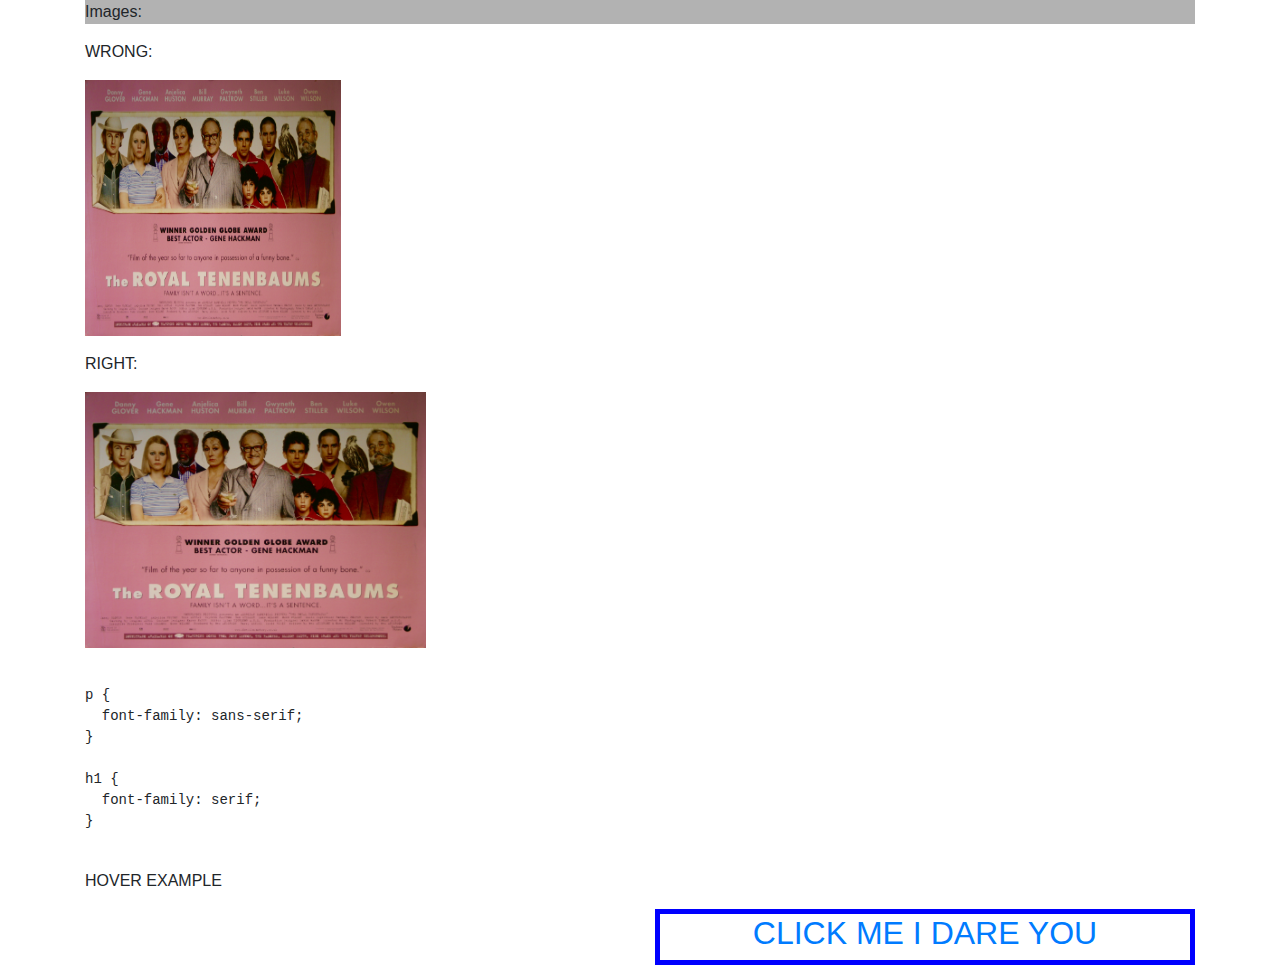
<file: LAB-4-18-2018/index.html>
<!--Images - as bg, as gridded thumbnails, as responsive, etc -->
<!DOCTYPE html>
<html>
<head>
<link rel="stylesheet" type="text/css" href="bootstrap.css">
<link rel="stylesheet" type="text/css" href="image-stuff.css">
<script type="text/javascript" src="jquery-3.3.1.min.js" async></script>
<script type="text/javascript" src="bootstrap.js" async></script>
</head>
<body>
  <div class="container">
  <div class="supercontainer">
    <p>Images:</p>
  </div>
  <p>WRONG:</p>
<p><img style="height:256px; width:256px;" src="tenenbaums.jpg" alt="Royal Tenenbaums"></p>
  <p>RIGHT:</p>
  <p><img style="height:256px;" src="tenenbaums.jpg" alt="Royal Tenenbaums"></p>


<pre>

p {
  font-family: sans-serif;
}

h1 {
  font-family: serif;
}

</pre>

<p> HOVER EXAMPLE </p>
<div class="row">
  <div class="col-sm">
  </div>
  <div class="col-sm">
    <div class="hovercontainer">
      <h2><center><a href="https://en.wikipedia.org/wiki/Rickrolling">CLICK ME I DARE YOU</a></center></h2>
    </div>
  </div>
</div>
</body>
</html>

<!--
Look how muted some of this styling is:
https://www.nintendo.com/corp/index.jsp
https://www.metmuseum.org/events/find-events#!?page=1&startDate=Thu,%2019%20Apr%202018%2018:32:41%20GMT&program=all&location=main%7Cbreuer%7Ccloisters
https://us.battle.net/forums/en/overwatch/
-->
</file>
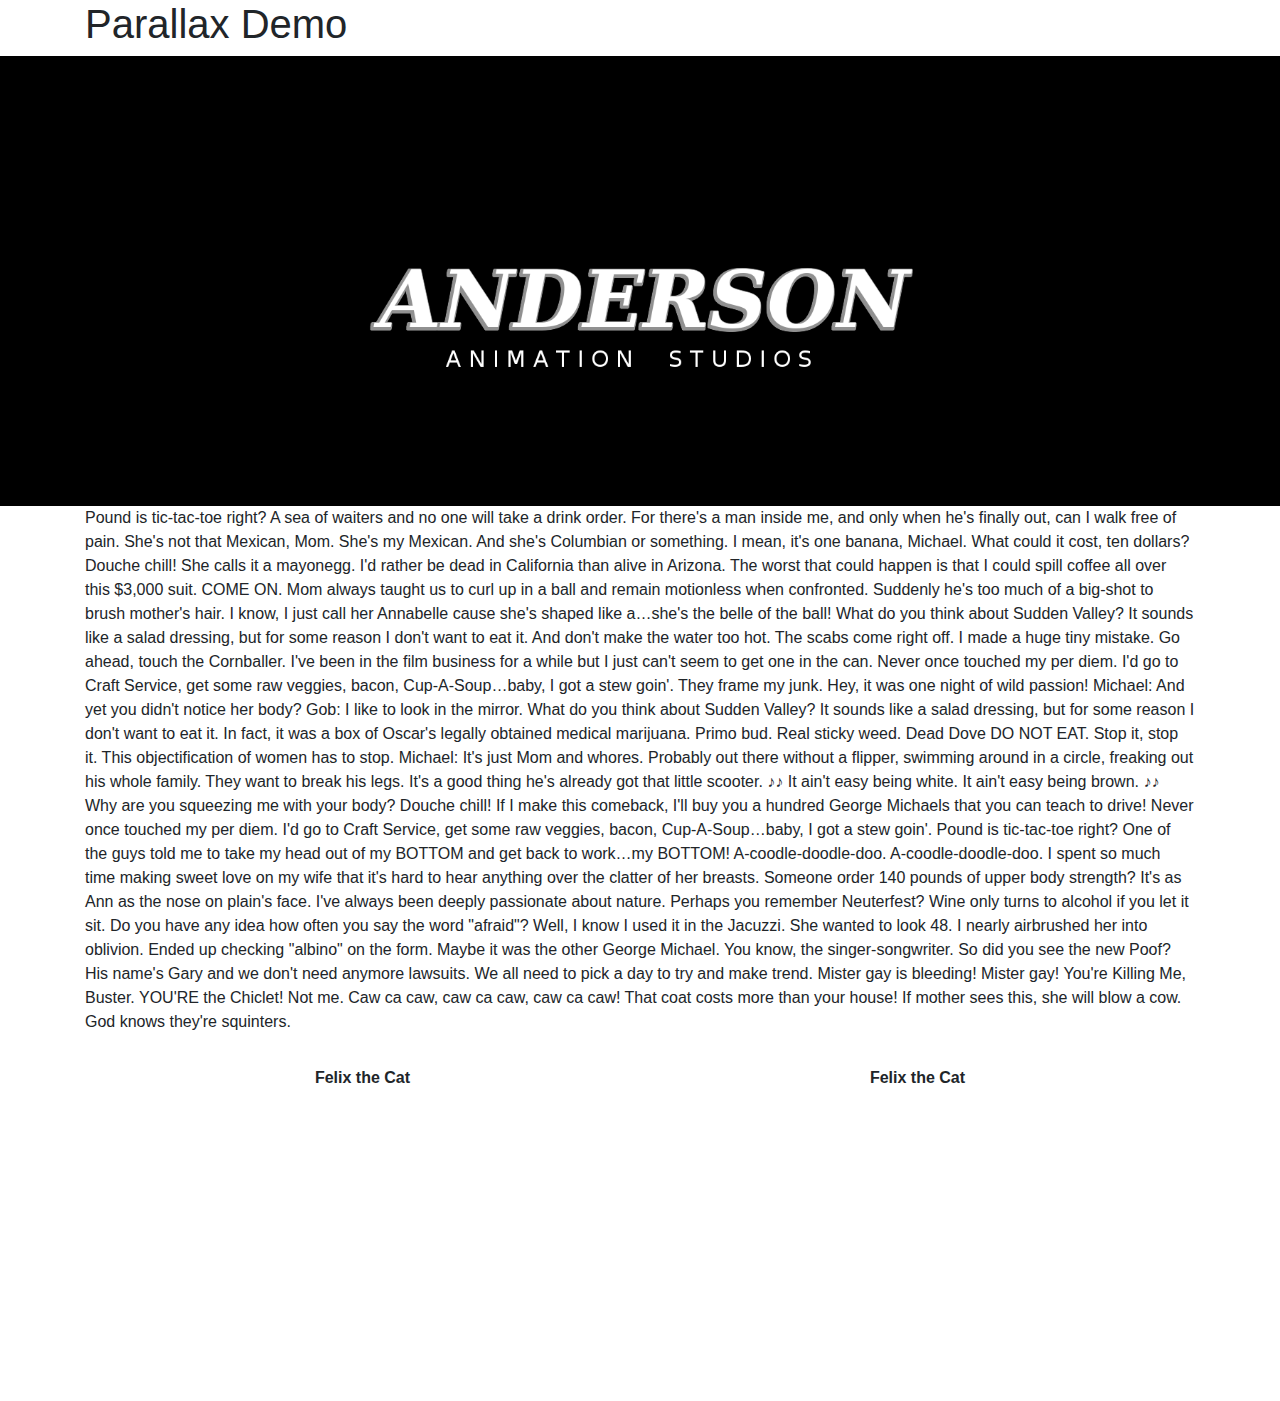
<file: LAB-5-3-2018/index.html>
<!DOCTYPE html>
<html>
<head>
<link rel="stylesheet" type="text/css" href="bootstrap.css">
<link rel="stylesheet" type="text/css" href="parallax.css">
<script type="text/javascript" src="jquery-3.3.1.min.js" async></script>
<script type="text/javascript" src="bootstrap.js" async></script>
</head>
<body>
  <div class="container">
    <h1>Parallax Demo</h1>
    <!-- Example of amazing parallax usage http://www.firewatchgame.com/ -->
  </div>
<div class="parallax"></div>

<div class="container">
<p>
  Pound is tic-tac-toe right? A sea of waiters and no one will take a drink order. For there's a man inside me, and only when he's finally out, can I walk free of pain. She's not that Mexican, Mom. She's my Mexican. And she's Columbian or something. I mean, it's one banana, Michael. What could it cost, ten dollars? Douche chill! She calls it a mayonegg.

I'd rather be dead in California than alive in Arizona. The worst that could happen is that I could spill coffee all over this $3,000 suit. COME ON. Mom always taught us to curl up in a ball and remain motionless when confronted. Suddenly he's too much of a big-shot to brush mother's hair. I know, I just call her Annabelle cause she's shaped like a…she's the belle of the ball! What do you think about Sudden Valley? It sounds like a salad dressing, but for some reason I don't want to eat it. And don't make the water too hot. The scabs come right off. I made a huge tiny mistake.

Go ahead, touch the Cornballer. I've been in the film business for a while but I just can't seem to get one in the can. Never once touched my per diem. I'd go to Craft Service, get some raw veggies, bacon, Cup-A-Soup…baby, I got a stew goin'. They frame my junk. Hey, it was one night of wild passion! Michael: And yet you didn't notice her body? Gob: I like to look in the mirror.

What do you think about Sudden Valley? It sounds like a salad dressing, but for some reason I don't want to eat it. In fact, it was a box of Oscar's legally obtained medical marijuana. Primo bud. Real sticky weed.

Dead Dove DO NOT EAT. Stop it, stop it. This objectification of women has to stop. Michael: It's just Mom and whores.

Probably out there without a flipper, swimming around in a circle, freaking out his whole family. They want to break his legs. It's a good thing he's already got that little scooter. ♪♪ It ain't easy being white. It ain't easy being brown. ♪♪ Why are you squeezing me with your body? Douche chill!

If I make this comeback, I'll buy you a hundred George Michaels that you can teach to drive! Never once touched my per diem. I'd go to Craft Service, get some raw veggies, bacon, Cup-A-Soup…baby, I got a stew goin'. Pound is tic-tac-toe right? One of the guys told me to take my head out of my BOTTOM and get back to work…my BOTTOM! A-coodle-doodle-doo. A-coodle-doodle-doo.

I spent so much time making sweet love on my wife that it's hard to hear anything over the clatter of her breasts. Someone order 140 pounds of upper body strength? It's as Ann as the nose on plain's face. I've always been deeply passionate about nature. Perhaps you remember Neuterfest? Wine only turns to alcohol if you let it sit.

Do you have any idea how often you say the word "afraid"? Well, I know I used it in the Jacuzzi. She wanted to look 48. I nearly airbrushed her into oblivion. Ended up checking "albino" on the form. Maybe it was the other George Michael. You know, the singer-songwriter. So did you see the new Poof? His name's Gary and we don't need anymore lawsuits. We all need to pick a day to try and make trend.

Mister gay is bleeding! Mister gay! You're Killing Me, Buster. YOU'RE the Chiclet! Not me. Caw ca caw, caw ca caw, caw ca caw! That coat costs more than your house! If mother sees this, she will blow a cow. God knows they're squinters.
</p>
<div class="container">
  <div class="row">
    <div class="col-sm">
      <p><b><center>Felix the Cat</b></center></p>
      <div class="embed-responsive embed-responsive-16by9">
  <iframe class="embed-responsive-item" src="https://www.youtube.com/embed/LJwfflqW8xQ"></iframe>
</div>
    </div>
    <div class="col-sm">
      <p><b><center>Felix the Cat</b></center></p>
      <div class="embed-responsive embed-responsive-16by9">
  <iframe class="embed-responsive-item" src="https://www.youtube.com/embed/LJwfflqW8xQ"></iframe>
</div>
    </div>
  </div>
</div>

<div class="parallax"></div>
</body>
</html>
</file>
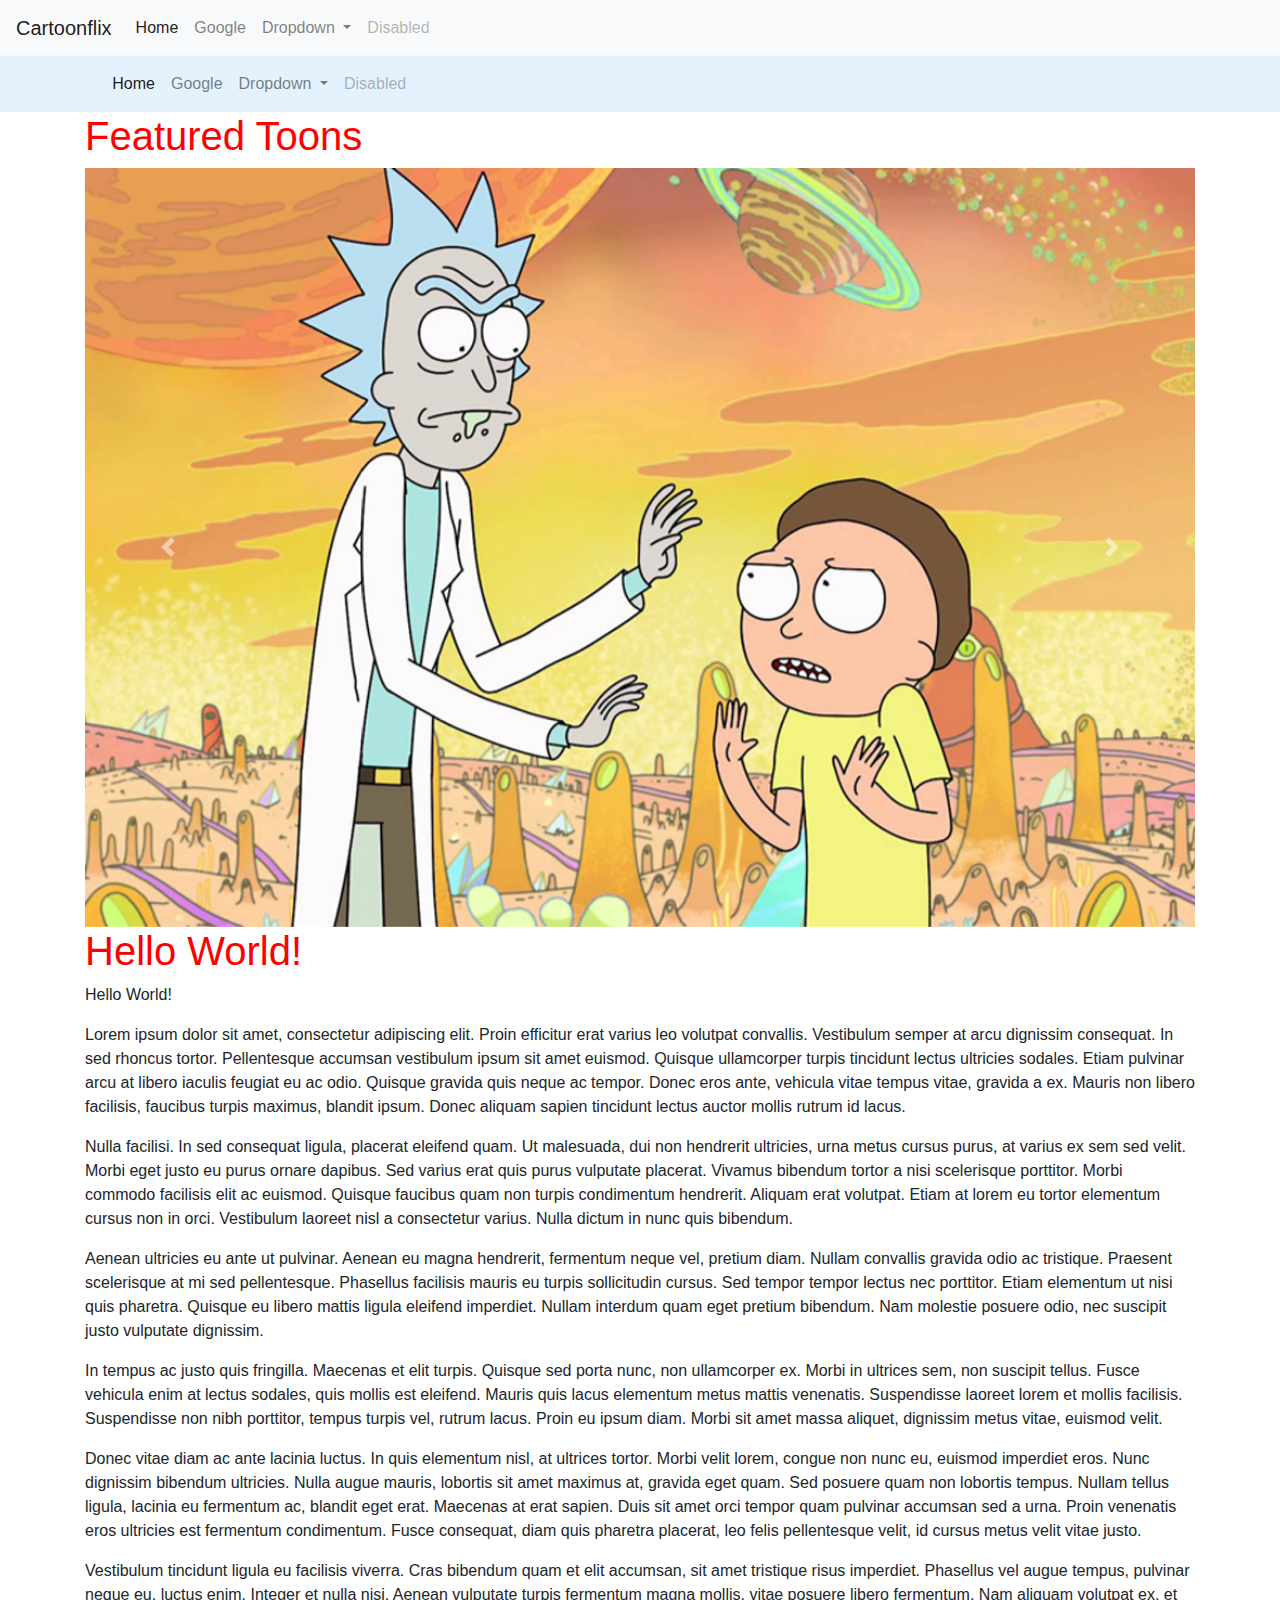
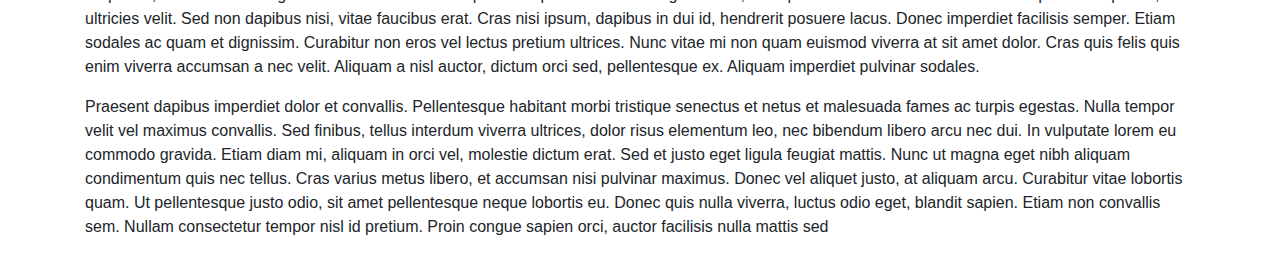
<file: LAB-2-15-2018/lab-2.html>
<!DOCTYPE html>
<html>
<head>
<title>Hello World!</title>

<link rel="stylesheet" type="text/css" href="bootstrap.css">
<link rel="stylesheet" type="text/css" href="helloworld.css">
<!-- JAVASCRIPT AND JQUERY -->
<script src="jquery-3.3.1.min.js"></script>
<script src="bootstrap.js"></script>
<!-- JAVASCRIPT and jQuery END -->
</head>
<body>
<!-- BOOTSTRAP NAVBAR -->
<nav class="navbar navbar-expand-lg navbar-light bg-light">
  <a class="navbar-brand" href="#">Cartoonflix</a>
  <button class="navbar-toggler" type="button" data-toggle="collapse" data-target="#navbarSupportedContent" aria-controls="navbarSupportedContent" aria-expanded="false" aria-label="Toggle navigation">
    <span class="navbar-toggler-icon"></span>
  </button>

  <div class="collapse navbar-collapse" id="navbarSupportedContent">
    <ul class="navbar-nav mr-auto">
      <li class="nav-item active">
        <a class="nav-link" href="#">Home <span class="sr-only">(current)</span></a>
      </li>
      <li class="nav-item">
        <a class="nav-link" href="http://www.google.com">Google</a>
      </li>
      <li class="nav-item dropdown">
        <a class="nav-link dropdown-toggle" href="#" id="navbarDropdown" role="button" data-toggle="dropdown" aria-haspopup="true" aria-expanded="false">
          Dropdown
        </a>
        <div class="dropdown-menu" aria-labelledby="navbarDropdown">
          <a class="dropdown-item" href="#">Action</a>
          <a class="dropdown-item" href="#">Another action</a>
          <div class="dropdown-divider"></div>
          <a class="dropdown-item" href="#">Something else here</a>
        </div>
      </li>
      <li class="nav-item">
        <a class="nav-link disabled" href="#">Disabled</a>
      </li>
    </ul>
    <form class="form-inline my-2 my-lg-0">
      <!--<input class="form-control mr-sm-2" type="search" placeholder="Search" aria-label="Search">-->
      <!-- <button class="btn btn-outline-success my-2 my-sm-0" type="submit">Search</button> -->
    </form>
  </div>
</nav>
<!-- BOOTSTRAP NAVBAR END -->

<!-- BOOTSTRAP NAVBAR -->
<!--<nav class="navbar navbar-expand-lg navbar-light bg-light">-->
<nav class="navbar navbar-expand-lg navbar-light" style="background-color: #e3f2fd;">
  <a class="navbar-brand" href="#">&nbsp;&nbsp;&nbsp;&nbsp;&nbsp;&nbsp;&nbsp;&nbsp;&nbsp;&nbsp;&nbsp;&nbsp;&nbsp;</a>
  <button class="navbar-toggler" type="button" data-toggle="collapse" data-target="#navbarSupportedContent" aria-controls="navbarSupportedContent" aria-expanded="false" aria-label="Toggle navigation">
    <span class="navbar-toggler-icon"></span>
  </button>

  <div class="collapse navbar-collapse" id="navbarSupportedContent">
    <ul class="navbar-nav mr-auto">
      <li class="nav-item active">
        <a class="nav-link" href="#">Home <span class="sr-only">(current)</span></a>
      </li>
      <li class="nav-item">
        <a class="nav-link" href="http://www.google.com">Google</a>
      </li>
      <li class="nav-item dropdown">
        <a class="nav-link dropdown-toggle" href="#" id="navbarDropdown" role="button" data-toggle="dropdown" aria-haspopup="true" aria-expanded="false">
          Dropdown
        </a>
        <div class="dropdown-menu" aria-labelledby="navbarDropdown">
          <a class="dropdown-item" href="#">Action</a>
          <a class="dropdown-item" href="#">Another action</a>
          <div class="dropdown-divider"></div>
          <a class="dropdown-item" href="#">Something else here</a>
        </div>
      </li>
      <li class="nav-item">
        <a class="nav-link disabled" href="#">Disabled</a>
      </li>
    </ul>
    <form class="form-inline my-2 my-lg-0">
      <!--<input class="form-control mr-sm-2" type="search" placeholder="Search" aria-label="Search">-->
      <!-- <button class="btn btn-outline-success my-2 my-sm-0" type="submit">Search</button> -->
    </form>
  </div>
</nav>
<!-- BOOTSTRAP NAVBAR END -->
<!-- div container -->
<div class="container">
<h1>Featured Toons</h1>

<!-- Carousel Start-->
<div id="carouselExampleControls" class="carousel slide" data-ride="carousel">
  <div class="carousel-inner">
    <div class="carousel-item active">
      <a href="http://www.adultswim.com"><img class="d-block w-100" src="rickandmorty-optimized.png" alt="First slide"></a>
    </div>
    <div class="carousel-item">
      <a href="http://www.fox.com"><img class="d-block w-100" src="simpsons-optimized.png" alt="Second slide"></a>
    </div>
    <div class="carousel-item">
      <a href="http://www.disney.com"><img class="d-block w-100" src="ducktales-optimized.png" alt="Third slide"></a>
    </div>
  </div>
  <a class="carousel-control-prev" href="#carouselExampleControls" role="button" data-slide="prev">
    <span class="carousel-control-prev-icon" aria-hidden="true"></span>
    <span class="sr-only">Previous</span>
  </a>
  <a class="carousel-control-next" href="#carouselExampleControls" role="button" data-slide="next">
    <span class="carousel-control-next-icon" aria-hidden="true"></span>
    <span class="sr-only">Next</span>
  </a>
</div>
<!-- Carousel End -->

  <h1>Hello World!</h1>
  <p>Hello World!</p>
  <p>Lorem ipsum dolor sit amet, consectetur adipiscing elit. Proin efficitur erat varius leo volutpat convallis. Vestibulum semper at arcu dignissim consequat. In sed rhoncus tortor. Pellentesque accumsan vestibulum ipsum sit amet euismod. Quisque ullamcorper turpis tincidunt lectus ultricies sodales. Etiam pulvinar arcu at libero iaculis feugiat eu ac odio. Quisque gravida quis neque ac tempor. Donec eros ante, vehicula vitae tempus vitae, gravida a ex. Mauris non libero facilisis, faucibus turpis maximus, blandit ipsum. Donec aliquam sapien tincidunt lectus auctor mollis rutrum id lacus.</p>

<p>Nulla facilisi. In sed consequat ligula, placerat eleifend quam. Ut malesuada, dui non hendrerit ultricies, urna metus cursus purus, at varius ex sem sed velit. Morbi eget justo eu purus ornare dapibus. Sed varius erat quis purus vulputate placerat. Vivamus bibendum tortor a nisi scelerisque porttitor. Morbi commodo facilisis elit ac euismod. Quisque faucibus quam non turpis condimentum hendrerit. Aliquam erat volutpat. Etiam at lorem eu tortor elementum cursus non in orci. Vestibulum laoreet nisl a consectetur varius. Nulla dictum in nunc quis bibendum.</p>

<p>Aenean ultricies eu ante ut pulvinar. Aenean eu magna hendrerit, fermentum neque vel, pretium diam. Nullam convallis gravida odio ac tristique. Praesent scelerisque at mi sed pellentesque. Phasellus facilisis mauris eu turpis sollicitudin cursus. Sed tempor tempor lectus nec porttitor. Etiam elementum ut nisi quis pharetra. Quisque eu libero mattis ligula eleifend imperdiet. Nullam interdum quam eget pretium bibendum. Nam molestie posuere odio, nec suscipit justo vulputate dignissim.</p>

<p>In tempus ac justo quis fringilla. Maecenas et elit turpis. Quisque sed porta nunc, non ullamcorper ex. Morbi in ultrices sem, non suscipit tellus. Fusce vehicula enim at lectus sodales, quis mollis est eleifend. Mauris quis lacus elementum metus mattis venenatis. Suspendisse laoreet lorem et mollis facilisis. Suspendisse non nibh porttitor, tempus turpis vel, rutrum lacus. Proin eu ipsum diam. Morbi sit amet massa aliquet, dignissim metus vitae, euismod velit.</p>

<p>Donec vitae diam ac ante lacinia luctus. In quis elementum nisl, at ultrices tortor. Morbi velit lorem, congue non nunc eu, euismod imperdiet eros. Nunc dignissim bibendum ultricies. Nulla augue mauris, lobortis sit amet maximus at, gravida eget quam. Sed posuere quam non lobortis tempus. Nullam tellus ligula, lacinia eu fermentum ac, blandit eget erat. Maecenas at erat sapien. Duis sit amet orci tempor quam pulvinar accumsan sed a urna. Proin venenatis eros ultricies est fermentum condimentum. Fusce consequat, diam quis pharetra placerat, leo felis pellentesque velit, id cursus metus velit vitae justo.</p>

<p>Vestibulum tincidunt ligula eu facilisis viverra. Cras bibendum quam et elit accumsan, sit amet tristique risus imperdiet. Phasellus vel augue tempus, pulvinar neque eu, luctus enim. Integer et nulla nisi. Aenean vulputate turpis fermentum magna mollis, vitae posuere libero fermentum. Nam aliquam volutpat ex, et ultricies velit. Sed non dapibus nisi, vitae faucibus erat. Cras nisi ipsum, dapibus in dui id, hendrerit posuere lacus. Donec imperdiet facilisis semper. Etiam sodales ac quam et dignissim. Curabitur non eros vel lectus pretium ultrices. Nunc vitae mi non quam euismod viverra at sit amet dolor. Cras quis felis quis enim viverra accumsan a nec velit. Aliquam a nisl auctor, dictum orci sed, pellentesque ex. Aliquam imperdiet pulvinar sodales.</p>

<p>Praesent dapibus imperdiet dolor et convallis. Pellentesque habitant morbi tristique senectus et netus et malesuada fames ac turpis egestas. Nulla tempor velit vel maximus convallis. Sed finibus, tellus interdum viverra ultrices, dolor risus elementum leo, nec bibendum libero arcu nec dui. In vulputate lorem eu commodo gravida. Etiam diam mi, aliquam in orci vel, molestie dictum erat. Sed et justo eget ligula feugiat mattis. Nunc ut magna eget nibh aliquam condimentum quis nec tellus. Cras varius metus libero, et accumsan nisi pulvinar maximus. Donec vel aliquet justo, at aliquam arcu. Curabitur vitae lobortis quam. Ut pellentesque justo odio, sit amet pellentesque neque lobortis eu. Donec quis nulla viverra, luctus odio eget, blandit sapien. Etiam non convallis sem. Nullam consectetur tempor nisl id pretium. Proin congue sapien orci, auctor facilisis nulla mattis sed</p>
</div>
</body>
</html>
</file>
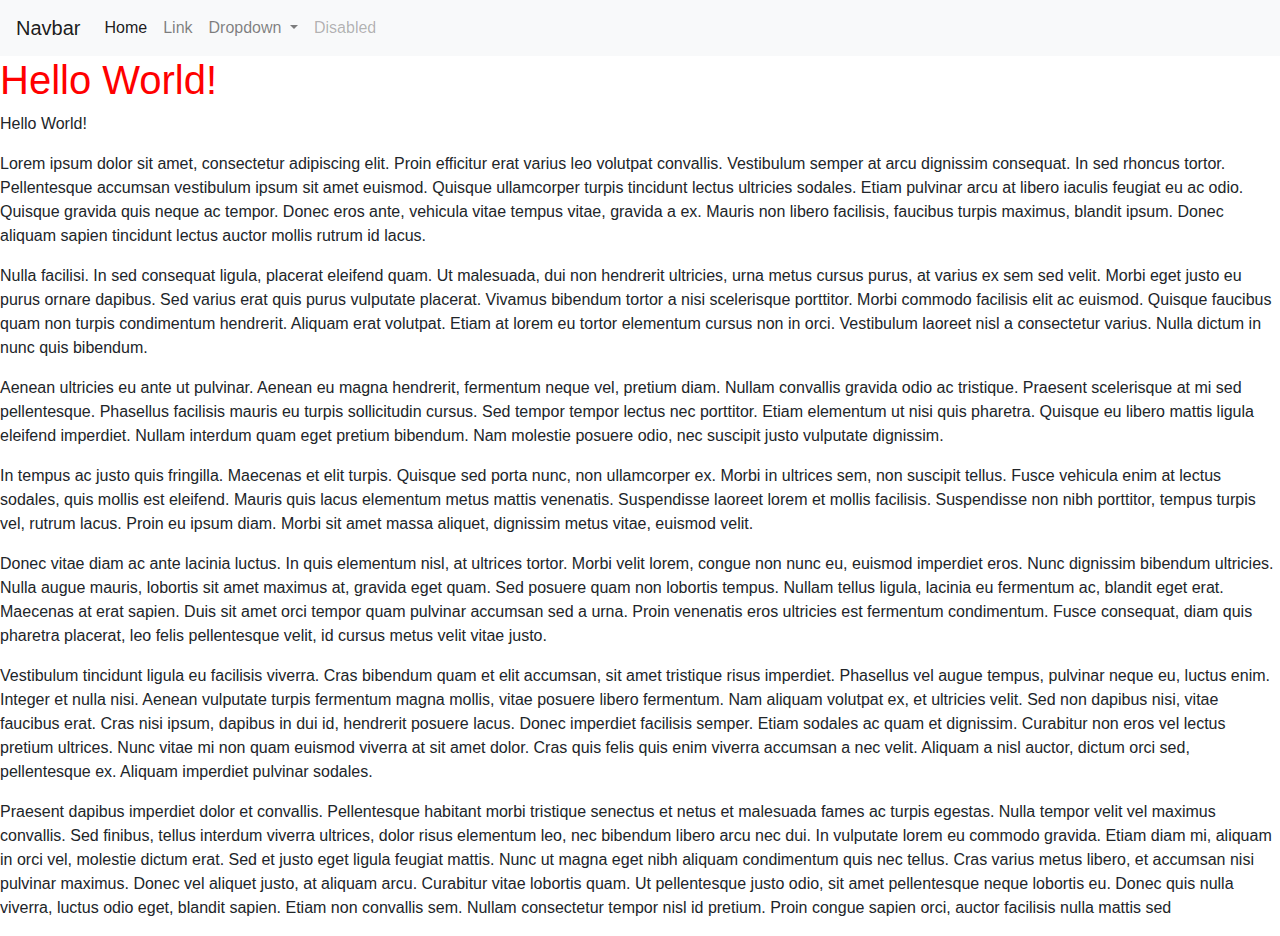
<file: LAB-2-8-2018/helloworld.html>
<!DOCTYPE html>
<html>
<head>
<title>Hello World!</title>

<link rel="stylesheet" type="text/css" href="bootstrap.css">
<link rel="stylesheet" type="text/css" href="helloworld.css">
<!-- JAVASCRIPT AND JQUERY -->
<script src="jquery-3.3.1.min.js"></script>
<script src="bootstrap.js"></script>
<!-- JAVASCRIPT and jQuery END -->
</head>
<body>
<!-- BOOTSTRAP NAVBAR -->
<nav class="navbar navbar-expand-lg navbar-light bg-light">
  <a class="navbar-brand" href="#">Navbar</a>
  <button class="navbar-toggler" type="button" data-toggle="collapse" data-target="#navbarSupportedContent" aria-controls="navbarSupportedContent" aria-expanded="false" aria-label="Toggle navigation">
    <span class="navbar-toggler-icon"></span>
  </button>

  <div class="collapse navbar-collapse" id="navbarSupportedContent">
    <ul class="navbar-nav mr-auto">
      <li class="nav-item active">
        <a class="nav-link" href="#">Home <span class="sr-only">(current)</span></a>
      </li>
      <li class="nav-item">
        <a class="nav-link" href="#">Link</a>
      </li>
      <li class="nav-item dropdown">
        <a class="nav-link dropdown-toggle" href="#" id="navbarDropdown" role="button" data-toggle="dropdown" aria-haspopup="true" aria-expanded="false">
          Dropdown
        </a>
        <div class="dropdown-menu" aria-labelledby="navbarDropdown">
          <a class="dropdown-item" href="#">Action</a>
          <a class="dropdown-item" href="#">Another action</a>
          <div class="dropdown-divider"></div>
          <a class="dropdown-item" href="#">Something else here</a>
        </div>
      </li>
      <li class="nav-item">
        <a class="nav-link disabled" href="#">Disabled</a>
      </li>
    </ul>
    <form class="form-inline my-2 my-lg-0">
      <!--<input class="form-control mr-sm-2" type="search" placeholder="Search" aria-label="Search">-->
      <!-- <button class="btn btn-outline-success my-2 my-sm-0" type="submit">Search</button> -->
    </form>
  </div>
</nav>
<!-- BOOTSTRAP NAVBAR END -->

  <h1>Hello World!</h1>
  <p>Hello World!</p>
  <p>Lorem ipsum dolor sit amet, consectetur adipiscing elit. Proin efficitur erat varius leo volutpat convallis. Vestibulum semper at arcu dignissim consequat. In sed rhoncus tortor. Pellentesque accumsan vestibulum ipsum sit amet euismod. Quisque ullamcorper turpis tincidunt lectus ultricies sodales. Etiam pulvinar arcu at libero iaculis feugiat eu ac odio. Quisque gravida quis neque ac tempor. Donec eros ante, vehicula vitae tempus vitae, gravida a ex. Mauris non libero facilisis, faucibus turpis maximus, blandit ipsum. Donec aliquam sapien tincidunt lectus auctor mollis rutrum id lacus.</p>

<p>Nulla facilisi. In sed consequat ligula, placerat eleifend quam. Ut malesuada, dui non hendrerit ultricies, urna metus cursus purus, at varius ex sem sed velit. Morbi eget justo eu purus ornare dapibus. Sed varius erat quis purus vulputate placerat. Vivamus bibendum tortor a nisi scelerisque porttitor. Morbi commodo facilisis elit ac euismod. Quisque faucibus quam non turpis condimentum hendrerit. Aliquam erat volutpat. Etiam at lorem eu tortor elementum cursus non in orci. Vestibulum laoreet nisl a consectetur varius. Nulla dictum in nunc quis bibendum.</p>

<p>Aenean ultricies eu ante ut pulvinar. Aenean eu magna hendrerit, fermentum neque vel, pretium diam. Nullam convallis gravida odio ac tristique. Praesent scelerisque at mi sed pellentesque. Phasellus facilisis mauris eu turpis sollicitudin cursus. Sed tempor tempor lectus nec porttitor. Etiam elementum ut nisi quis pharetra. Quisque eu libero mattis ligula eleifend imperdiet. Nullam interdum quam eget pretium bibendum. Nam molestie posuere odio, nec suscipit justo vulputate dignissim.</p>

<p>In tempus ac justo quis fringilla. Maecenas et elit turpis. Quisque sed porta nunc, non ullamcorper ex. Morbi in ultrices sem, non suscipit tellus. Fusce vehicula enim at lectus sodales, quis mollis est eleifend. Mauris quis lacus elementum metus mattis venenatis. Suspendisse laoreet lorem et mollis facilisis. Suspendisse non nibh porttitor, tempus turpis vel, rutrum lacus. Proin eu ipsum diam. Morbi sit amet massa aliquet, dignissim metus vitae, euismod velit.</p>

<p>Donec vitae diam ac ante lacinia luctus. In quis elementum nisl, at ultrices tortor. Morbi velit lorem, congue non nunc eu, euismod imperdiet eros. Nunc dignissim bibendum ultricies. Nulla augue mauris, lobortis sit amet maximus at, gravida eget quam. Sed posuere quam non lobortis tempus. Nullam tellus ligula, lacinia eu fermentum ac, blandit eget erat. Maecenas at erat sapien. Duis sit amet orci tempor quam pulvinar accumsan sed a urna. Proin venenatis eros ultricies est fermentum condimentum. Fusce consequat, diam quis pharetra placerat, leo felis pellentesque velit, id cursus metus velit vitae justo.</p>

<p>Vestibulum tincidunt ligula eu facilisis viverra. Cras bibendum quam et elit accumsan, sit amet tristique risus imperdiet. Phasellus vel augue tempus, pulvinar neque eu, luctus enim. Integer et nulla nisi. Aenean vulputate turpis fermentum magna mollis, vitae posuere libero fermentum. Nam aliquam volutpat ex, et ultricies velit. Sed non dapibus nisi, vitae faucibus erat. Cras nisi ipsum, dapibus in dui id, hendrerit posuere lacus. Donec imperdiet facilisis semper. Etiam sodales ac quam et dignissim. Curabitur non eros vel lectus pretium ultrices. Nunc vitae mi non quam euismod viverra at sit amet dolor. Cras quis felis quis enim viverra accumsan a nec velit. Aliquam a nisl auctor, dictum orci sed, pellentesque ex. Aliquam imperdiet pulvinar sodales.</p>

<p>Praesent dapibus imperdiet dolor et convallis. Pellentesque habitant morbi tristique senectus et netus et malesuada fames ac turpis egestas. Nulla tempor velit vel maximus convallis. Sed finibus, tellus interdum viverra ultrices, dolor risus elementum leo, nec bibendum libero arcu nec dui. In vulputate lorem eu commodo gravida. Etiam diam mi, aliquam in orci vel, molestie dictum erat. Sed et justo eget ligula feugiat mattis. Nunc ut magna eget nibh aliquam condimentum quis nec tellus. Cras varius metus libero, et accumsan nisi pulvinar maximus. Donec vel aliquet justo, at aliquam arcu. Curabitur vitae lobortis quam. Ut pellentesque justo odio, sit amet pellentesque neque lobortis eu. Donec quis nulla viverra, luctus odio eget, blandit sapien. Etiam non convallis sem. Nullam consectetur tempor nisl id pretium. Proin congue sapien orci, auctor facilisis nulla mattis sed</p>
</body>
</html>
</file>
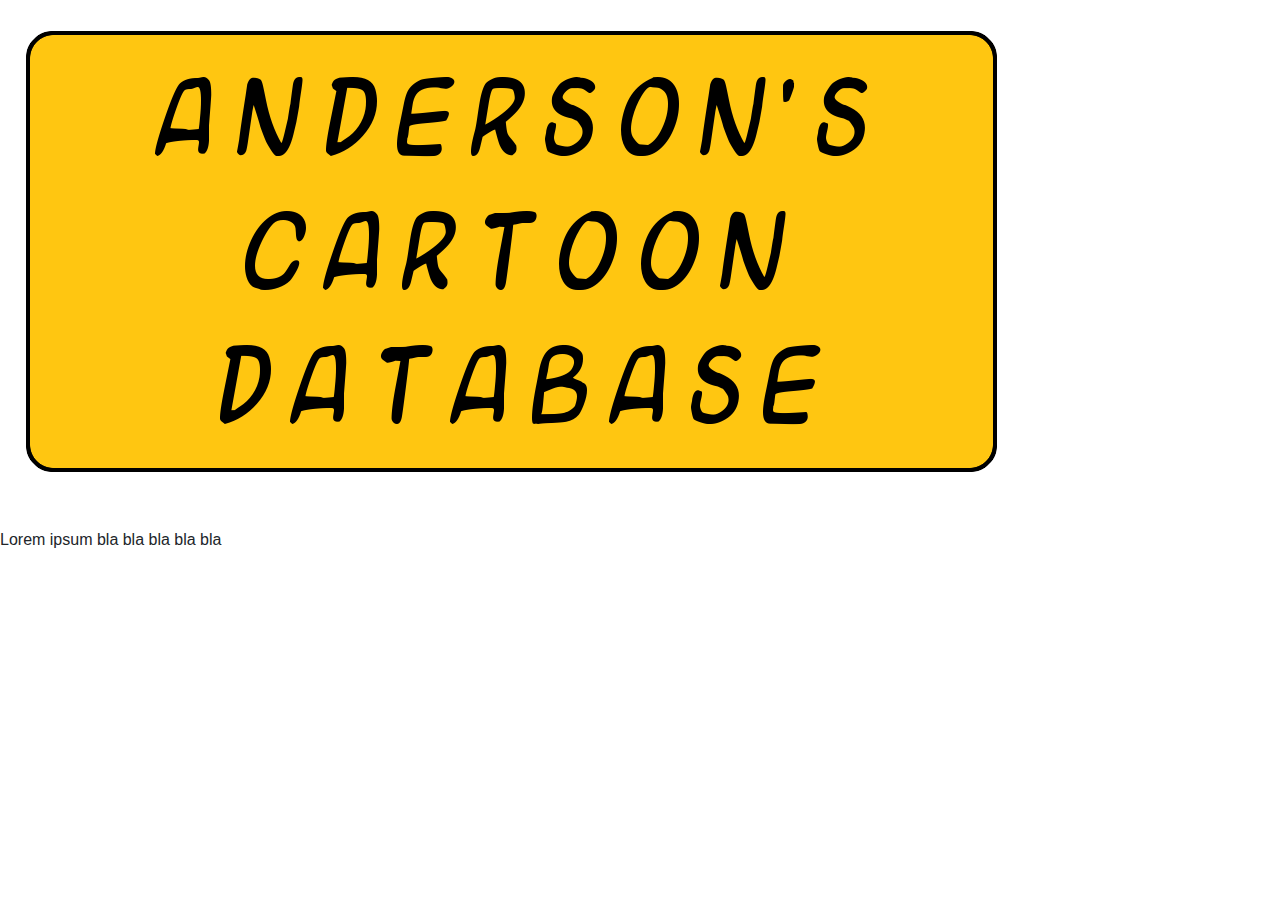
<file: LAB-3-8-2018/helloworld.html>
<!DOCTYPE html>
<html>
<head>
<title>Hello World!</title>

<link rel="stylesheet" type="text/css" href="bootstrap.css">
<!-- JAVASCRIPT AND JQUERY -->
<script src="jquery-3.3.1.min.js"></script>
<script src="bootstrap.js"></script>
<!-- JAVASCRIPT and jQuery END -->
</head>
<body>
<p><img src="logo-1.png"></p>
<p> Lorem ipsum bla bla bla bla bla</p>
</body>
</html>
</file>
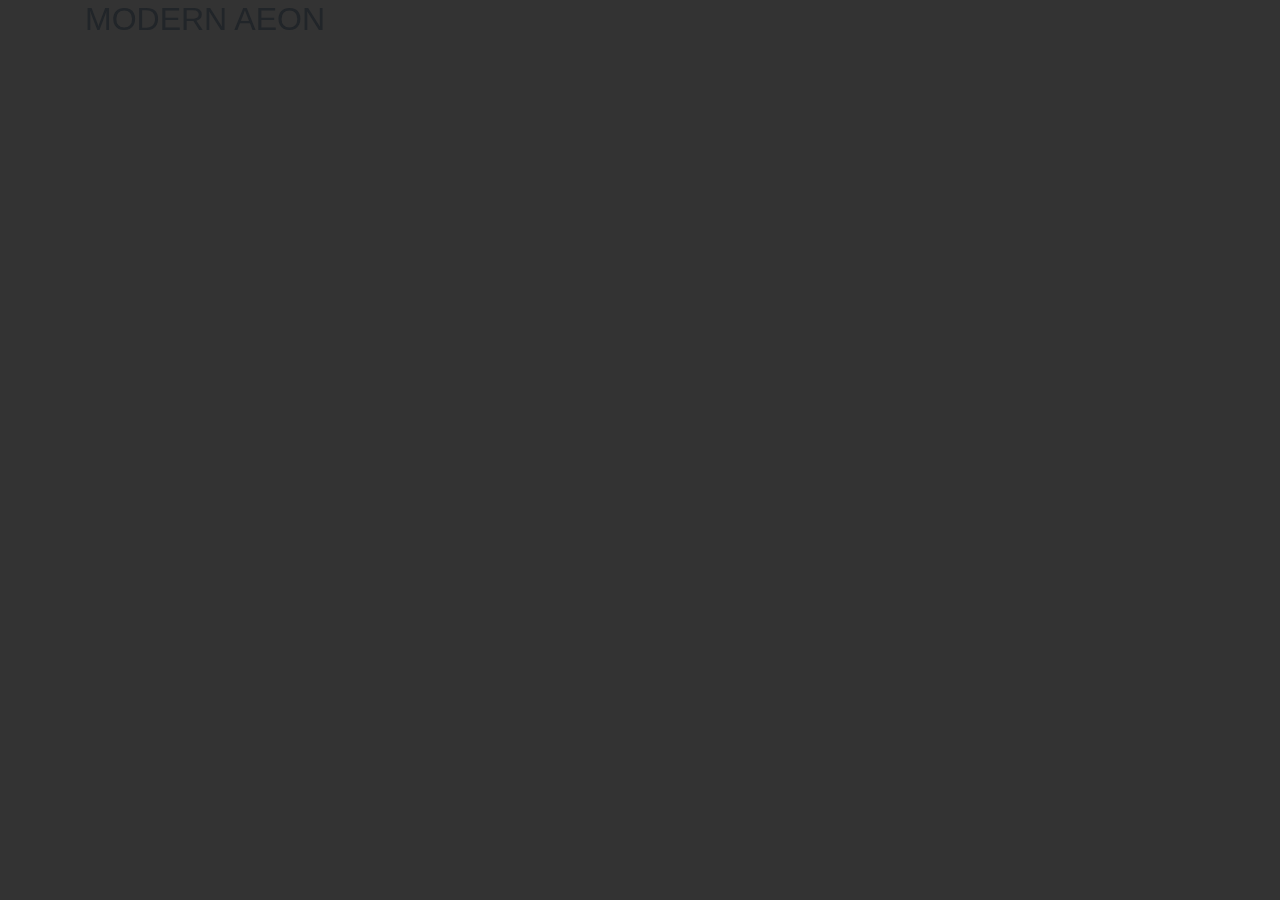
<file: Video-Experiments/fullpage.html>
<!DOCTYPE html>
<html>
<head>
<title>Hello World!</title>

<link rel="stylesheet" type="text/css" href="bootstrap.css">
<link rel="stylesheet" type="text/css" href="video-2.css">
<!-- JAVASCRIPT AND JQUERY -->
<script src="jquery-3.3.1.min.js"></script>
<script src="bootstrap.js"></script>
<!-- JAVASCRIPT and jQuery END -->
</head>
<body>
<!-- YOUTUBE API -->
<div style="position: fixed; z-index: -99; width: 100%; height: 100%">
  <iframe frameborder="0" height="100%" width="100%"
    src="https://youtube.com/embed/7no-Rj4y-ig?autoplay=1&controls=0&showinfo=0&autohide=1">
  </iframe>
</div>
<!-- END YOUTUBE GETTING STARTED -->
<div class="container">
<h2>MODERN AEON</h2>
</div>
</body>
</html>
</file>
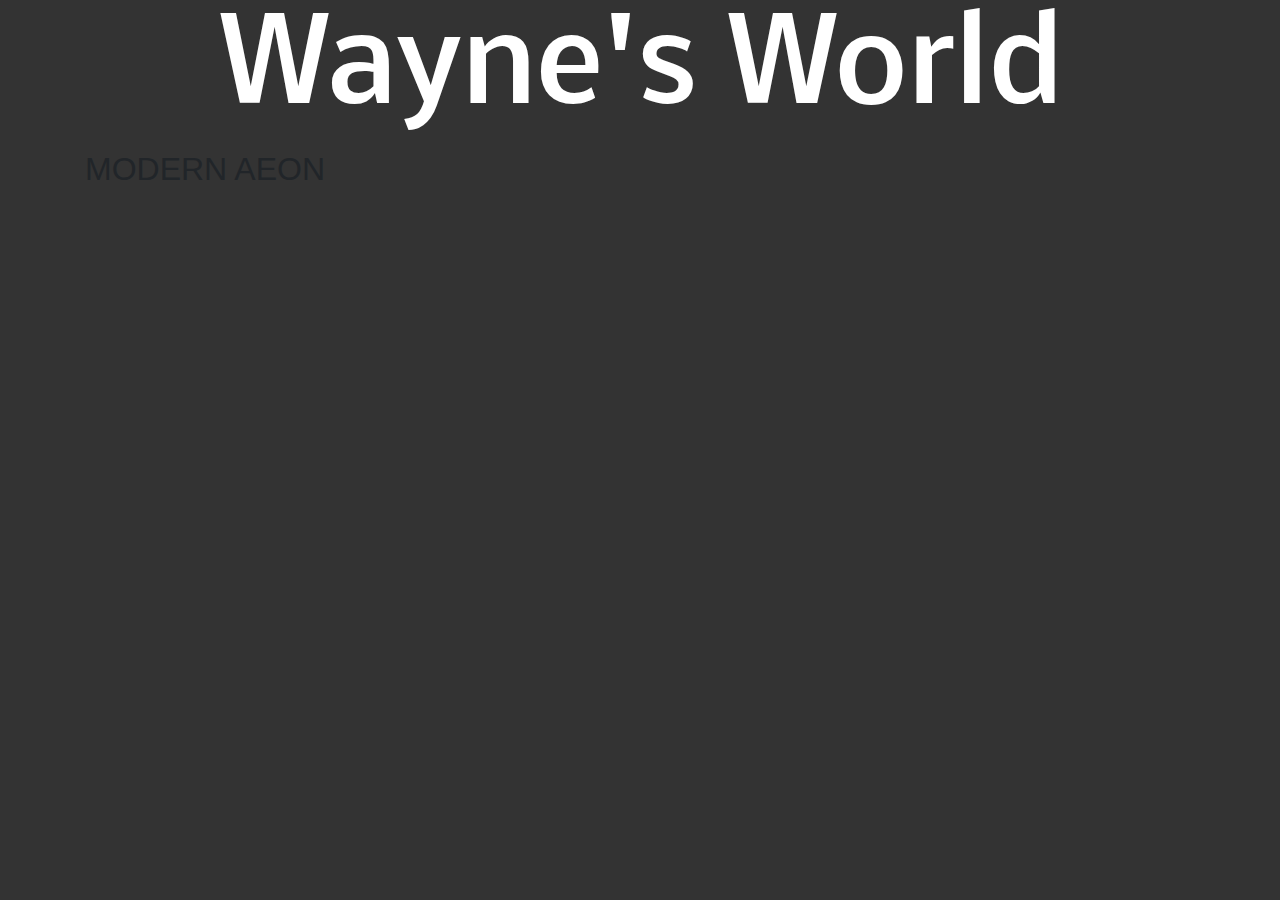
<file: Video-Experiments/header-vid.html>
<!DOCTYPE html>
<html>
<head>
<title>Hello World!</title>

<link rel="stylesheet" type="text/css" href="bootstrap.css">
<link rel="stylesheet" type="text/css" href="video-2.css">
<!-- JAVASCRIPT AND JQUERY -->
<script src="jquery-3.3.1.min.js"></script>
<script src="bootstrap.js"></script>
<!-- JAVASCRIPT and jQuery END -->
</head>
<body>
<!-- Header Vid -->
<link href='https://fonts.googleapis.com/css?family=Nobile:700,400' rel='stylesheet' type='text/css'>

<link href='https://fonts.googleapis.com/css?family=Gafata|Open+Sans:300' rel='stylesheet' type='text/css'>

<div class="video-container">
	   <video autoplay loop muted>
		     <source src="http://www.icutpeople.com/wp-content/themes/icutpeople/assets/video/waynesworld.mp4" type="video/mp4">
		     Your browser does not support the video tag.
	   </video>
     <div class="overlay-desc">
        <h1>Wayne's World</h1>
     </div>
	</div>

<!-- END YOUTUBE GETTING STARTED -->
<div class="container">
<h2>MODERN AEON</h2>
</div>
</body>
</html>
</file>
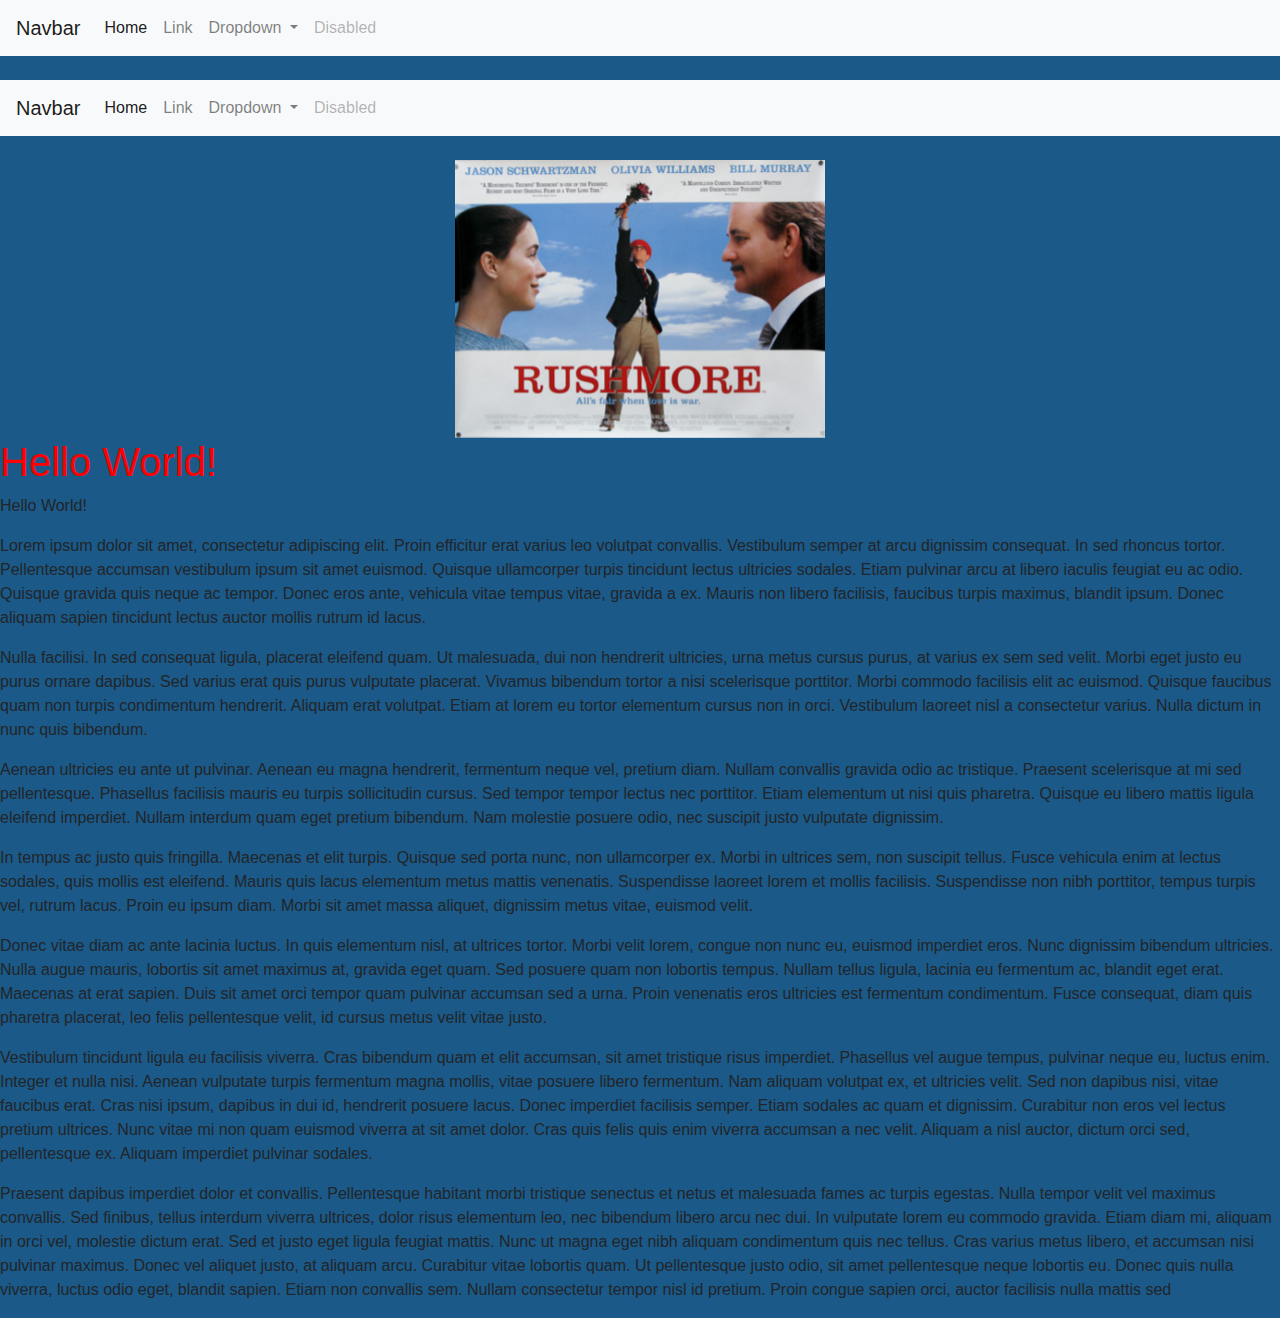
<file: AlphaFiles/steam-copy/helloworld.html>
<!DOCTYPE html>
<html>
<head>
<title>Hello World!</title>

<link rel="stylesheet" type="text/css" href="bootstrap.css">
<link rel="stylesheet" type="text/css" href="helloworld.css">
<!-- JAVASCRIPT AND JQUERY -->
<script src="jquery-3.3.1.min.js"></script>
<script src="bootstrap.js"></script>
<!-- JAVASCRIPT and jQuery END -->
</head>
<body>
<!-- BOOTSTRAP NAVBAR -->
<nav class="navbar navbar-expand-lg navbar-light bg-light">
  <a class="navbar-brand" href="#">Navbar</a>
  <button class="navbar-toggler" type="button" data-toggle="collapse" data-target="#navbarSupportedContent" aria-controls="navbarSupportedContent" aria-expanded="false" aria-label="Toggle navigation">
    <span class="navbar-toggler-icon"></span>
  </button>

  <div class="collapse navbar-collapse" id="navbarSupportedContent">
    <ul class="navbar-nav mr-auto">
      <li class="nav-item active">
        <a class="nav-link" href="#">Home <span class="sr-only">(current)</span></a>
      </li>
      <li class="nav-item">
        <a class="nav-link" href="#">Link</a>
      </li>
      <li class="nav-item dropdown">
        <a class="nav-link dropdown-toggle" href="#" id="navbarDropdown" role="button" data-toggle="dropdown" aria-haspopup="true" aria-expanded="false">
          Dropdown
        </a>
        <div class="dropdown-menu" aria-labelledby="navbarDropdown">
          <a class="dropdown-item" href="#">Action</a>
          <a class="dropdown-item" href="#">Another action</a>
          <div class="dropdown-divider"></div>
          <a class="dropdown-item" href="#">Something else here</a>
        </div>
      </li>
      <li class="nav-item">
        <a class="nav-link disabled" href="#">Disabled</a>
      </li>
    </ul>
    <form class="form-inline my-2 my-lg-0">
      <!--<input class="form-control mr-sm-2" type="search" placeholder="Search" aria-label="Search">-->
      <!-- <button class="btn btn-outline-success my-2 my-sm-0" type="submit">Search</button> -->
    </form>
  </div>
</nav>
<!-- BOOTSTRAP NAVBAR END -->
<br/>
<nav class="navbar navbar-expand-lg navbar-light bg-light">
  <a class="navbar-brand" href="#">Navbar</a>
  <button class="navbar-toggler" type="button" data-toggle="collapse" data-target="#navbarSupportedContent" aria-controls="navbarSupportedContent" aria-expanded="false" aria-label="Toggle navigation">
    <span class="navbar-toggler-icon"></span>
  </button>

  <div class="collapse navbar-collapse" id="navbarSupportedContent">
    <ul class="navbar-nav mr-auto">
      <li class="nav-item active">
        <a class="nav-link" href="#">Home <span class="sr-only">(current)</span></a>
      </li>
      <li class="nav-item">
        <a class="nav-link" href="#">Link</a>
      </li>
      <li class="nav-item dropdown">
        <a class="nav-link dropdown-toggle" href="#" id="navbarDropdown" role="button" data-toggle="dropdown" aria-haspopup="true" aria-expanded="false">
          Dropdown
        </a>
        <div class="dropdown-menu" aria-labelledby="navbarDropdown">
          <a class="dropdown-item" href="#">Action</a>
          <a class="dropdown-item" href="#">Another action</a>
          <div class="dropdown-divider"></div>
          <a class="dropdown-item" href="#">Something else here</a>
        </div>
      </li>
      <li class="nav-item">
        <a class="nav-link disabled" href="#">Disabled</a>
      </li>
    </ul>
    <form class="form-inline my-2 my-lg-0">
      <!--<input class="form-control mr-sm-2" type="search" placeholder="Search" aria-label="Search">-->
      <!-- <button class="btn btn-outline-success my-2 my-sm-0" type="submit">Search</button> -->
    </form>
  </div>
</nav>
</br>

<!-- Carousel Example -->
<div id="carouselExampleSlidesOnly" class="carousel slide container" data-ride="carousel" style="width:400px; margin: 0 auto">
  <div class="carousel-inner">
    <div class="carousel-item active">
      <img class="d-block w-100" src="rushmore-quad-small.jpg" alt="First slide">
    </div>
    <div class="carousel-item">
      <img class="d-block w-100" src="tenenbaums-small.jpg" alt="Second slide">
    </div>
    <div class="carousel-item">
      <img class="d-block w-100" src="hotel_chevalier-small.jpg" alt="Third slide">
    </div>
  </div>
</div>

<!-- END -->

  <h1>Hello World!</h1>
  <p>Hello World!</p>
  <p>Lorem ipsum dolor sit amet, consectetur adipiscing elit. Proin efficitur erat varius leo volutpat convallis. Vestibulum semper at arcu dignissim consequat. In sed rhoncus tortor. Pellentesque accumsan vestibulum ipsum sit amet euismod. Quisque ullamcorper turpis tincidunt lectus ultricies sodales. Etiam pulvinar arcu at libero iaculis feugiat eu ac odio. Quisque gravida quis neque ac tempor. Donec eros ante, vehicula vitae tempus vitae, gravida a ex. Mauris non libero facilisis, faucibus turpis maximus, blandit ipsum. Donec aliquam sapien tincidunt lectus auctor mollis rutrum id lacus.</p>

<p>Nulla facilisi. In sed consequat ligula, placerat eleifend quam. Ut malesuada, dui non hendrerit ultricies, urna metus cursus purus, at varius ex sem sed velit. Morbi eget justo eu purus ornare dapibus. Sed varius erat quis purus vulputate placerat. Vivamus bibendum tortor a nisi scelerisque porttitor. Morbi commodo facilisis elit ac euismod. Quisque faucibus quam non turpis condimentum hendrerit. Aliquam erat volutpat. Etiam at lorem eu tortor elementum cursus non in orci. Vestibulum laoreet nisl a consectetur varius. Nulla dictum in nunc quis bibendum.</p>

<p>Aenean ultricies eu ante ut pulvinar. Aenean eu magna hendrerit, fermentum neque vel, pretium diam. Nullam convallis gravida odio ac tristique. Praesent scelerisque at mi sed pellentesque. Phasellus facilisis mauris eu turpis sollicitudin cursus. Sed tempor tempor lectus nec porttitor. Etiam elementum ut nisi quis pharetra. Quisque eu libero mattis ligula eleifend imperdiet. Nullam interdum quam eget pretium bibendum. Nam molestie posuere odio, nec suscipit justo vulputate dignissim.</p>

<p>In tempus ac justo quis fringilla. Maecenas et elit turpis. Quisque sed porta nunc, non ullamcorper ex. Morbi in ultrices sem, non suscipit tellus. Fusce vehicula enim at lectus sodales, quis mollis est eleifend. Mauris quis lacus elementum metus mattis venenatis. Suspendisse laoreet lorem et mollis facilisis. Suspendisse non nibh porttitor, tempus turpis vel, rutrum lacus. Proin eu ipsum diam. Morbi sit amet massa aliquet, dignissim metus vitae, euismod velit.</p>

<p>Donec vitae diam ac ante lacinia luctus. In quis elementum nisl, at ultrices tortor. Morbi velit lorem, congue non nunc eu, euismod imperdiet eros. Nunc dignissim bibendum ultricies. Nulla augue mauris, lobortis sit amet maximus at, gravida eget quam. Sed posuere quam non lobortis tempus. Nullam tellus ligula, lacinia eu fermentum ac, blandit eget erat. Maecenas at erat sapien. Duis sit amet orci tempor quam pulvinar accumsan sed a urna. Proin venenatis eros ultricies est fermentum condimentum. Fusce consequat, diam quis pharetra placerat, leo felis pellentesque velit, id cursus metus velit vitae justo.</p>

<p>Vestibulum tincidunt ligula eu facilisis viverra. Cras bibendum quam et elit accumsan, sit amet tristique risus imperdiet. Phasellus vel augue tempus, pulvinar neque eu, luctus enim. Integer et nulla nisi. Aenean vulputate turpis fermentum magna mollis, vitae posuere libero fermentum. Nam aliquam volutpat ex, et ultricies velit. Sed non dapibus nisi, vitae faucibus erat. Cras nisi ipsum, dapibus in dui id, hendrerit posuere lacus. Donec imperdiet facilisis semper. Etiam sodales ac quam et dignissim. Curabitur non eros vel lectus pretium ultrices. Nunc vitae mi non quam euismod viverra at sit amet dolor. Cras quis felis quis enim viverra accumsan a nec velit. Aliquam a nisl auctor, dictum orci sed, pellentesque ex. Aliquam imperdiet pulvinar sodales.</p>

<p>Praesent dapibus imperdiet dolor et convallis. Pellentesque habitant morbi tristique senectus et netus et malesuada fames ac turpis egestas. Nulla tempor velit vel maximus convallis. Sed finibus, tellus interdum viverra ultrices, dolor risus elementum leo, nec bibendum libero arcu nec dui. In vulputate lorem eu commodo gravida. Etiam diam mi, aliquam in orci vel, molestie dictum erat. Sed et justo eget ligula feugiat mattis. Nunc ut magna eget nibh aliquam condimentum quis nec tellus. Cras varius metus libero, et accumsan nisi pulvinar maximus. Donec vel aliquet justo, at aliquam arcu. Curabitur vitae lobortis quam. Ut pellentesque justo odio, sit amet pellentesque neque lobortis eu. Donec quis nulla viverra, luctus odio eget, blandit sapien. Etiam non convallis sem. Nullam consectetur tempor nisl id pretium. Proin congue sapien orci, auctor facilisis nulla mattis sed</p>
</body>
</html>
</file>
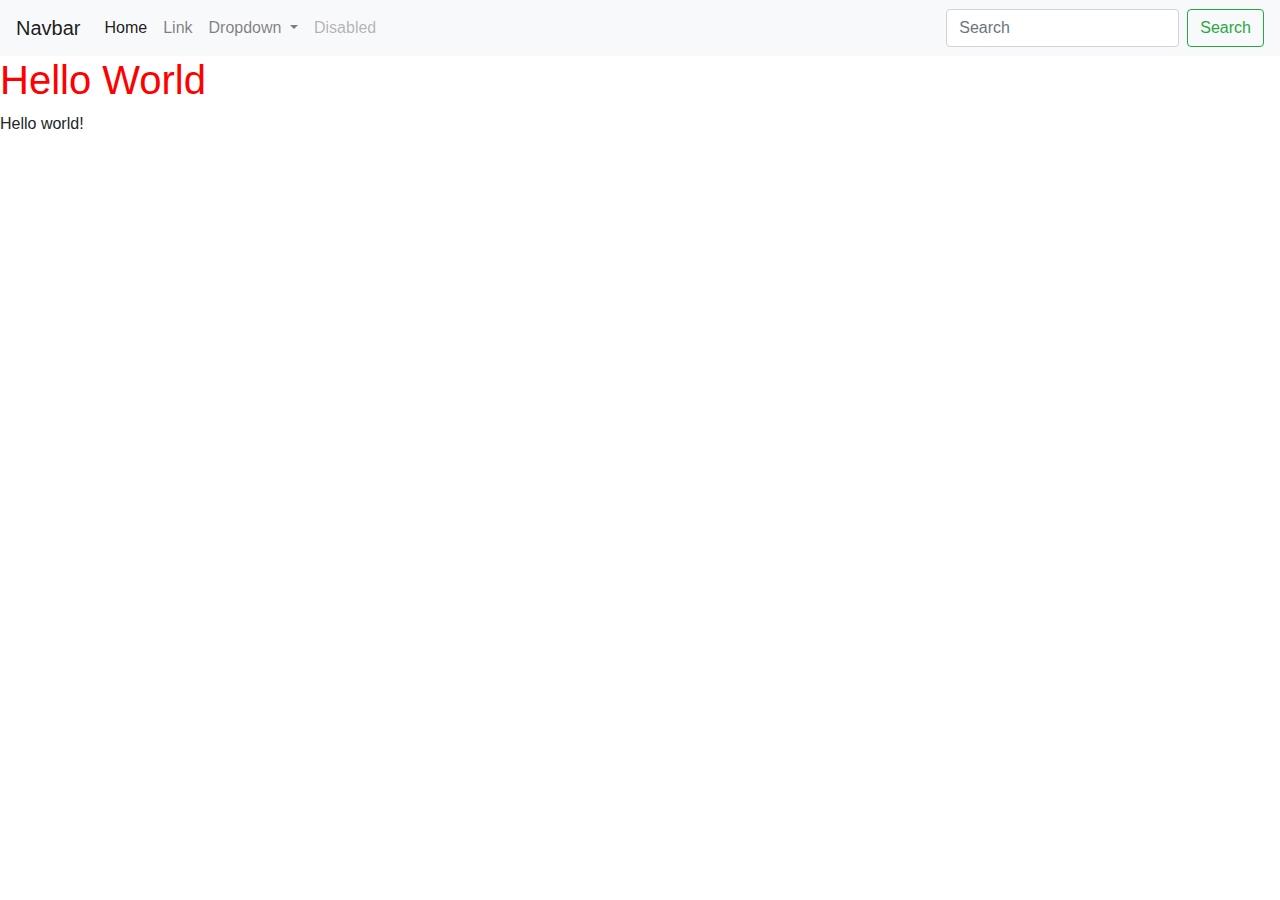
<file: AlphaFiles/video-tutorial-1/helloworld.html>
<!DOCTYPE html>
<html>
<head>
<title>Hello World</title>
<link rel="stylesheet" type="text/css" href="bootstrap.css">
<link rel="stylesheet" type="text/css" href="helloworld.css">
<script src="jquery-3.3.1.min.js"></script>
<script src="bootstrap.js"></script>
</head>
<body>
<!-- BOOTSTRAP NAVBAR -->

<nav class="navbar navbar-expand-lg navbar-light bg-light">
  <a class="navbar-brand" href="#">Navbar</a>
  <button class="navbar-toggler" type="button" data-toggle="collapse" data-target="#navbarSupportedContent" aria-controls="navbarSupportedContent" aria-expanded="false" aria-label="Toggle navigation">
    <span class="navbar-toggler-icon"></span>
  </button>

  <div class="collapse navbar-collapse" id="navbarSupportedContent">
    <ul class="navbar-nav mr-auto">
      <li class="nav-item active">
        <a class="nav-link" href="#">Home <span class="sr-only">(current)</span></a>
      </li>
      <li class="nav-item">
        <a class="nav-link" href="#">Link</a>
      </li>
      <li class="nav-item dropdown">
        <a class="nav-link dropdown-toggle" href="#" id="navbarDropdown" role="button" data-toggle="dropdown" aria-haspopup="true" aria-expanded="false">
          Dropdown
        </a>
        <div class="dropdown-menu" aria-labelledby="navbarDropdown">
          <a class="dropdown-item" href="#">Action</a>
          <a class="dropdown-item" href="#">Another action</a>
          <div class="dropdown-divider"></div>
          <a class="dropdown-item" href="#">Something else here</a>
        </div>
      </li>
      <li class="nav-item">
        <a class="nav-link disabled" href="#">Disabled</a>
      </li>
    </ul>
    <form class="form-inline my-2 my-lg-0">
      <input class="form-control mr-sm-2" type="search" placeholder="Search" aria-label="Search">
      <button class="btn btn-outline-success my-2 my-sm-0" type="submit">Search</button>
    </form>
  </div>
</nav>

<!-- END NAVBAR -->

<h1>Hello World</h1>
<p>Hello world!</p>
</body>
</html>
</file>
<file: LAB-4-18-2018/image-stuff.css>
.supercontainer {
  background-color: #b2b2b2;
  background-color: rgba(0, 0, 0, 0.3);
}

body {
  /*background-color: yellow;*/
  /*background-image:url("rocky.jpg");*/
}

.hovercontainer:hover {
  background-color: #b2b2b2;
  background-color: rgba(0, 0, 0, 0.3);
  border: 5px solid red;
}

.hovercontainer {
  border: 5px solid blue;
}
</file>
<file: LAB-5-3-2018/parallax.css>
body, html {
    height: 100%;
}

.parallax {
    /* The image used */
    background-image: url('animation-studios5.png');

    /* Full height */
    height: 50%;
    width: auto;

    /* Create the parallax scrolling effect */
    background-attachment: fixed;
    background-position: center;
    background-repeat: no-repeat;
    background-size: cover;
}
</file>
<file: LAB-2-15-2018/helloworld.css>
h1 {
  color: red;
  font-family: Helvetica, sans-serif;
}
</file>
<file: LAB-2-8-2018/helloworld.css>
h1 {
  color: red;
  font-family: Helvetica, sans-serif;
}
</file>
<file: Video-Experiments/video-2.css>
body {
  background: #333;
}
.video-container {
  position: relative;
}
video {
  height: auto;
  vertical-align: middle;
  width: 100%;
}
.overlay-desc {
  background: rgba(0,0,0,0);
  position: absolute;
  top: 0; right: 0; bottom: 0; left: 0;
  display: flex;
  align-items: center;
  justify-content: center;
}
h1 {
  color: white;
  font-family: 'Nobile', sans-serif;
  font-size: 9vw;
  text-align: center;
}

main {
  margin: 0 auto;
  width: 80%;
}

p {
  color: white;
  font-family: 'Open Sans', sans-serif;
  font-size: 1.1rem;
  line-height: 1.7rem;
}
</file>
<file: AlphaFiles/steam-copy/helloworld.css>
body {
background-color: #1b5988;
}

h1 {
  color: red;
  font-family: Helvetica, sans-serif;
}
</file>
<file: AlphaFiles/video-tutorial-1/helloworld.css>
h1 {
  font-family: sans-serif;
  color: red;
}
</file>
